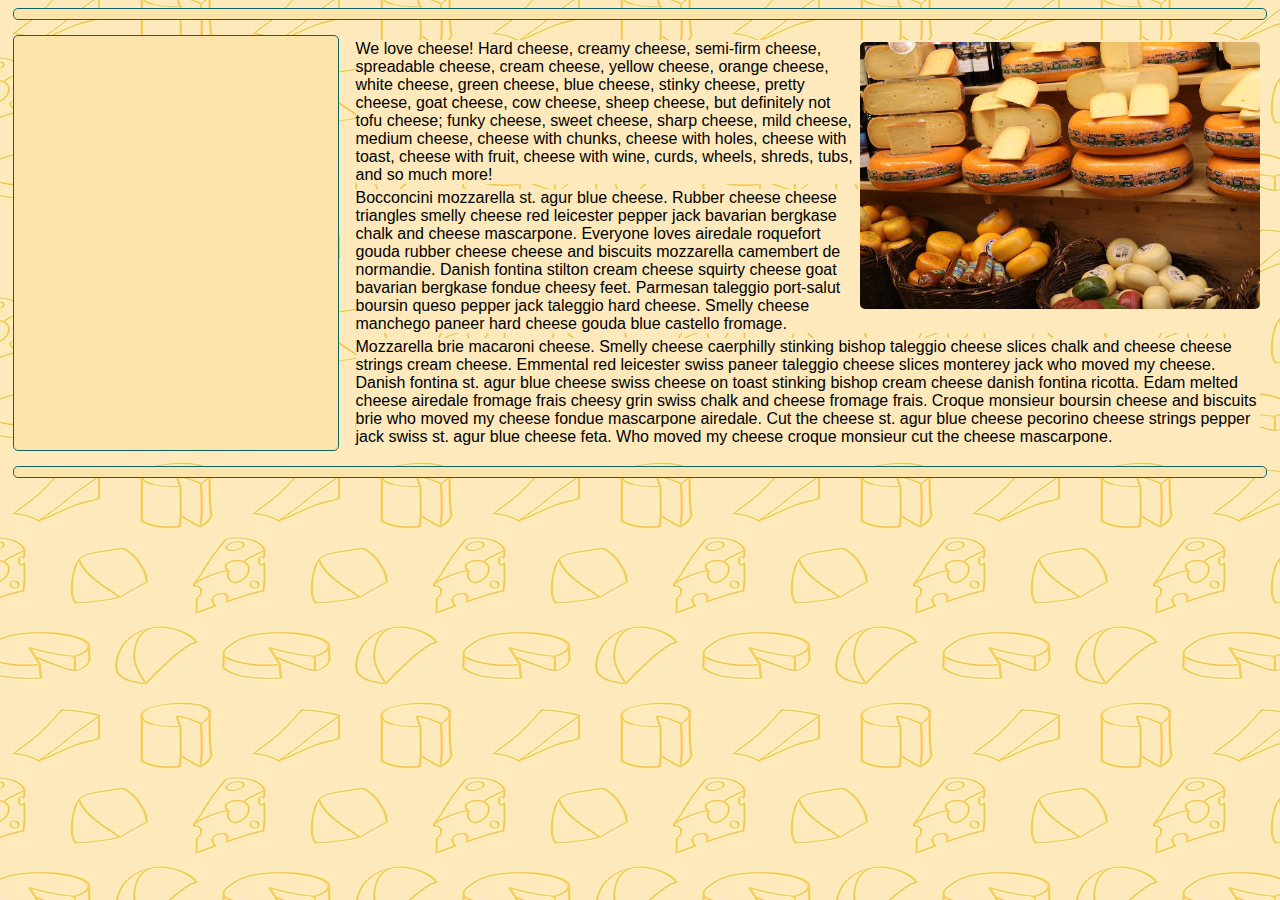
<file: A4_NhuYLe/src/main/resources/templates/index.html>
<!-- 
Assignment 4: Sydney's Cheesey Cheese 2.2
Date: Decemer 15, 2022

Description: This application allow clients visit the Sydney's Cheesey Cheese 
website,view cheese and information about us.But only authenticated users with 
 correct name and password can log in and see the adding cheese to the inventory
calculate the value, and display cheese's information to the table.  

Description: A home page for Sydney's Cheesey Cheese application, 
lead to Add cheese to inventory only for the authenticated users.
This page also contain View our Cheeses, About us pages are visible to all users.
 -->

<!DOCTYPE html>
<html xmlns:th="http://www.thymeleaf.org"
	xmlns:sec="http://www.thymeleaf.org/thymeleaf-extras-springsecurity5">
<head>
<meta charset="ISO-8859-1">
<title>Sydney's Cheesey Cheese</title>
<!--Link tag that link the external style sheet to the file  -->
<link rel="stylesheet" href="../static/css/main.css"
	th:href="@{/css/main.css}">
</head>
<body>
<!--header for the Home page  -->
    <header th:replace="fragments/main.html :: mainHdr('Welcome')"> 
	
	</header>

	<main>
		<!--navigation shows in the Home page  -->
		<nav th:replace="fragments/main.html :: mainNav('/')"></nav>

		<section>
			<img src="../static/images/cheese.jpg" th:src="@{/images/cheese.jpg}"
				alt="wheels of cheese">

			<p>We love cheese! Hard cheese, creamy cheese, semi-firm cheese,
				spreadable cheese, cream cheese, yellow cheese, orange cheese, white
				cheese, green cheese, blue cheese, stinky cheese, pretty cheese,
				goat cheese, cow cheese, sheep cheese, but definitely not tofu
				cheese; funky cheese, sweet cheese, sharp cheese, mild cheese,
				medium cheese, cheese with chunks, cheese with holes, cheese with
				toast, cheese with fruit, cheese with wine, curds, wheels, shreds,
				tubs, and so much more!</p>


			<p>Bocconcini mozzarella st. agur blue cheese. Rubber cheese
				cheese triangles smelly cheese red leicester pepper jack bavarian
				bergkase chalk and cheese mascarpone. Everyone loves airedale
				roquefort gouda rubber cheese cheese and biscuits mozzarella
				camembert de normandie. Danish fontina stilton cream cheese squirty
				cheese goat bavarian bergkase fondue cheesy feet. Parmesan taleggio
				port-salut boursin queso pepper jack taleggio hard cheese. Smelly
				cheese manchego paneer hard cheese gouda blue castello fromage.</p>

			<p>Mozzarella brie macaroni cheese. Smelly cheese caerphilly
				stinking bishop taleggio cheese slices chalk and cheese cheese
				strings cream cheese. Emmental red leicester swiss paneer taleggio
				cheese slices monterey jack who moved my cheese. Danish fontina st.
				agur blue cheese swiss cheese on toast stinking bishop cream cheese
				danish fontina ricotta. Edam melted cheese airedale fromage frais
				cheesy grin swiss chalk and cheese fromage frais. Croque monsieur
				boursin cheese and biscuits brie who moved my cheese fondue
				mascarpone airedale. Cut the cheese st. agur blue cheese pecorino
				cheese strings pepper jack swiss st. agur blue cheese feta. Who
				moved my cheese croque monsieur cut the cheese mascarpone.</p>
		</section>
	</main>
	<!--footer shows the year and name of logged in user  -->
	<footer th:replace="fragments/main.html :: mainFtr(${userName})"></footer> 

</body>
</html>
</file>
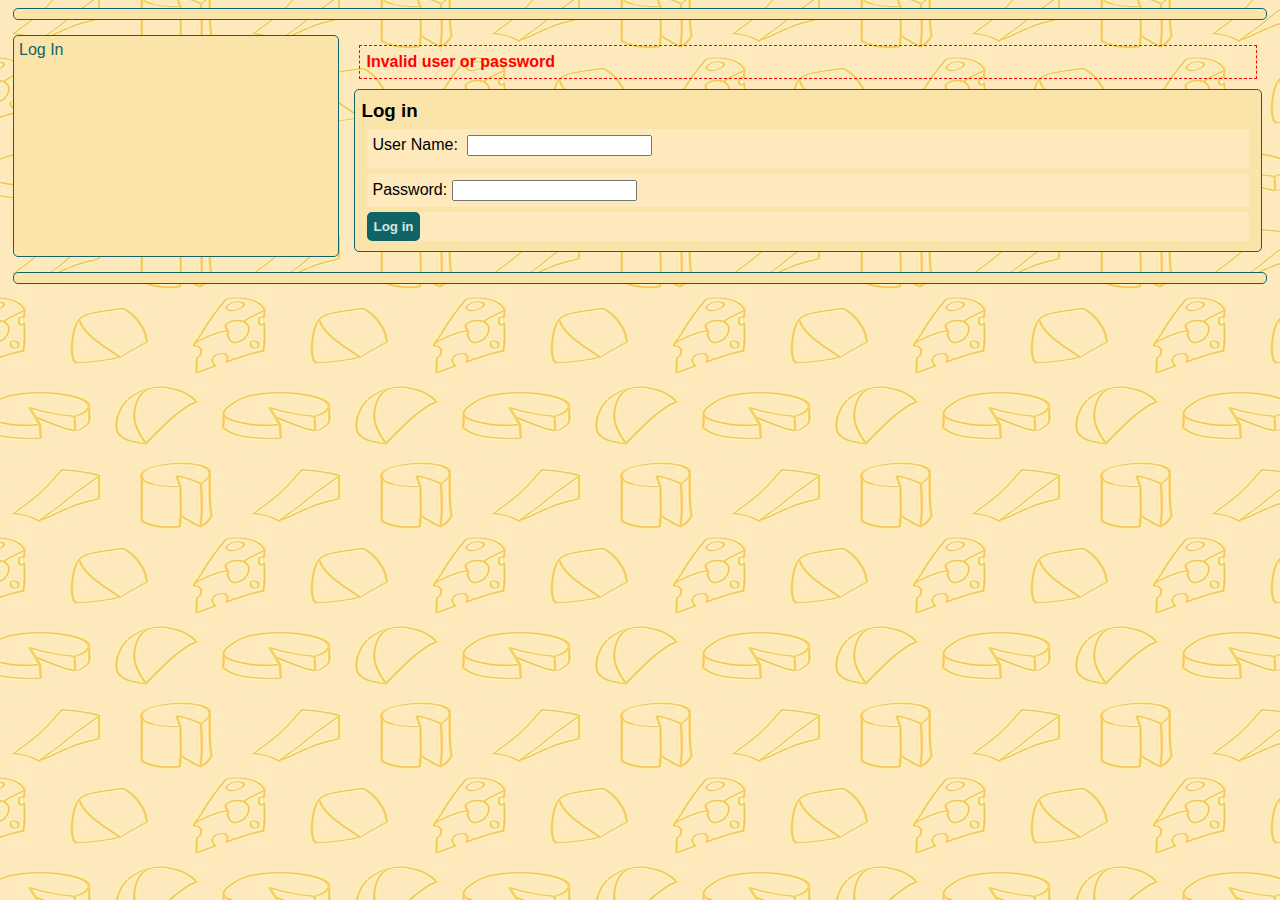
<file: A4_NhuYLe/src/main/resources/templates/login.html>
<!-- *Name: NhuY Le
 * Assignment: Sydney's Cheesey Cheese 2.2
Date: December 15, 2022

Description: This application allow clients visit the Sydney's Cheesey Cheese 
website,view cheese and information about us.But only authenticated users with 
 correct name and password can log in and see the adding cheese to the inventory
calculate the value, and display cheese's information to the table. -->

<!DOCTYPE html>
<html xmlns:th="http://www.thymeleaf.org"
	xmlns:sec="http://www.thymeleaf.org/thymeleaf-extras-springsecurity5">


<head>
<meta charset="UTF-8">
<title>Log in Page</title>
<link rel="stylesheet" href="../static/css/forms.css"
	th:href="@{/css/forms.css}">
<link rel="stylesheet" href="../static/css/main.css"
	th:href="@{/css/main.css}">

</head>
<body>
<!--Header for the Log In page  -->
<header th:replace="fragments/main.html :: mainHdr('Log In')">
	
	</header>

	<main>
		<!--Navigation for the Log In page  -->
		<nav th:replace="fragments/main.html :: mainNav('/view')">Log In</nav>
	<section>
			<!-- user log in with invalid credentials -->
			<div th:if="${param.error}" class="error">Invalid user or
				password</div>

			<div>

				<form method="POST" th:action="@{/login}" action="#">
					<h3>Log in</h3>
					<p>
					<!--input field for user name  -->
						<label for="userName">User Name: <input type="text"
							id="userName" name="username">
						</label>
					</p>

					<p>
					<!--input field for password  -->
						<label for="pass">Password: <input type="password"
							id="pass" name="password">
						</label>
					</p>

					<p>
					<!--log in button  -->
						<input type="submit" value="Log in">
				</form>
			</div>

		</section>

	</main>
<!-- footer shows year and name of the logged in user -->
	<footer th:replace="fragments/main.html :: mainFtr(${userName})"></footer> 

</body>
</html>
</file>
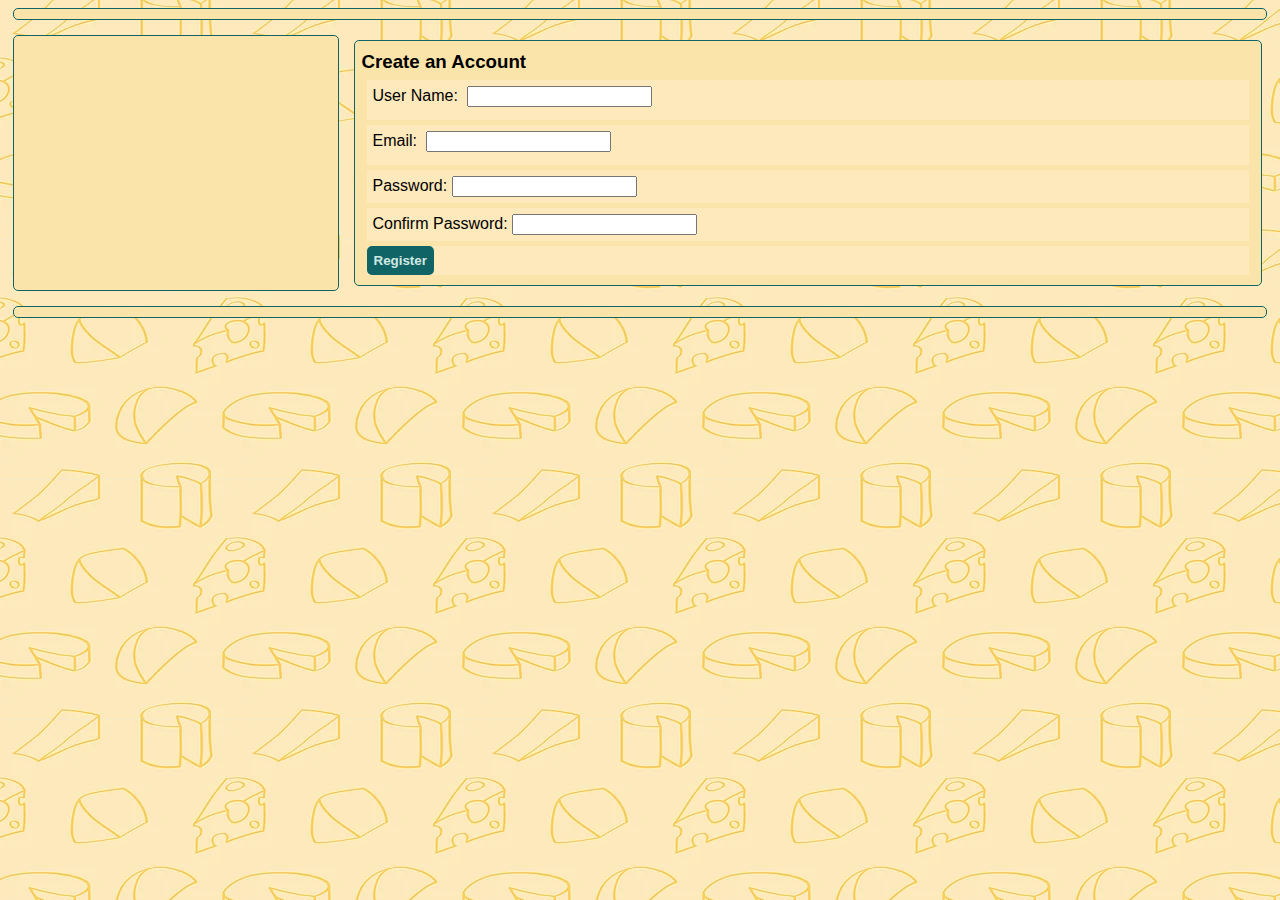
<file: A4_NhuYLe/src/main/resources/templates/register.html>
<!DOCTYPE html>
<html xmlns:th="http://www.thymeleaf.org"
	xmlns:sec="http://www.thymeleaf.org/thymeleaf-extras-springsecurity5">
<head>
<meta charset="UTF-8">
<title>Register Form</title>
<link rel="stylesheet" href="../static/css/forms.css"
	th:href="@{/css/forms.css}">
<link rel="stylesheet" href="../static/css/main.css"
	th:href="@{/css/main.css}">
	
<script src="../static/scripts/validation.js"
 th:src="@{/scripts/validation.js}"></script>

</head>
<body>
<!-- Header shows the Register-->
	<header th:replace="fragments/main.html :: mainHdr('Register')"></header>

	<main>
	<!--Navigation for the Register page  -->
	<nav th:replace="fragments/main.html :: mainNav('/register')"></nav>

		<section>
			<form name="form" action="#" th:action="@{/register}" method="post">
				<h3>Create an Account</h3>
				<p>
				<!--input name of the user  -->
					<label for="userName">User Name: <input type="text"
						name="userName" id="userName" required min="6"></label>
				</p>
				<p>
				<!--input email of the user  -->
					<label for="email">Email: <input type="email" name="email"
						title="Enter an valid email address" required>
					</label>
				</p>

				<p>
				<!--input password of the user  -->
					<label for="password">Password: <input type="password"
						name="pass" id="pass" title="Choose a passwod" required>
					</label>
				</p>

				<p>
				<!--re-enter to confirm the password  -->
					<label for="verify">Confirm Password: <input
						type="password" name="verify" id="verify"
						title="Re-enter the same password." required>
					</label>
				</p>

				<p>
					<input type="submit" value="Register">
				</p>

			</form>
		</section>

	</main>
	<!--footer shows the year  -->
	<footer th:replace="fragments/main.html :: mainFtr(${userName})"></footer> 
</body>
</html>
</file>
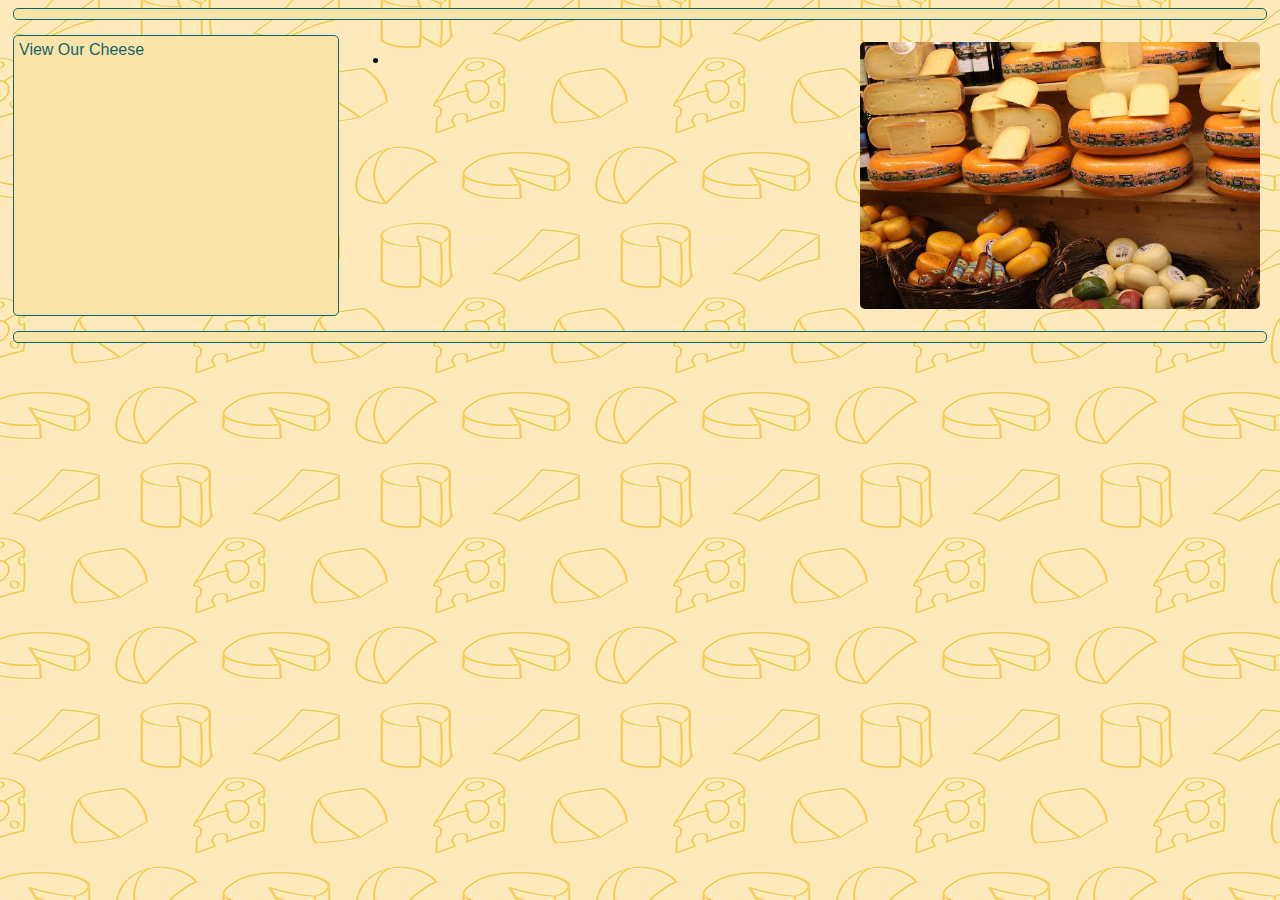
<file: A4_NhuYLe/src/main/resources/templates/view.html>
<!-- Assignment 3: Sydney's Cheesey Cheese 2.2
Date:November 25, 2022

Description: This application allow clients visit the Sydney's Cheesey Cheese 
website,view cheese and information about us.But only authenticated users with 
 correct name and password can log in and see the adding cheese to the inventory
calculate the value, and display cheese's information to the table
Description: View Our Cheese page shows the list of cheeses and 
details about cheeses -->

<!DOCTYPE html>
<html xmlns:th="http://thymeleaf.org"
	xmlns:sec="http://thymeleaf.org/thymeleaf-extras-springsecurity5">
<head>
<meta charset="UTF-8">
<title>Add Cheese Inventory</title>
<!-- link tag that links to the main.css file in the directories -->
<link rel="stylesheet" href="../static/css/main.css"
	th:href="@{/css/main.css}">
</head>
<body>
<!--Header for View Our Cheese page  -->
 <header  th:replace="fragments/main.html :: mainHdr('View Our Cheese')"> 
	</header>

	<main>
	<!-- Navigation for View Our Cheese page -->
	<nav th:replace="fragments/main.html :: mainNav('/view')">View Our Cheese</nav>

		<!-- display the list of cheese -->
		<section>
			<!-- image -->
			<img src="../static/images/cheese.jpg" th:src="@{/images/cheese.jpg}"
				alt="wheels of cheese">
			<!--  unordered list to display the list of cheese in the inventory -->
			<ul>
				<!-- for each of cheeses in the list, display the name, weight and its unitsId -->
				<li th:each=" c : ${cheeseInv}"
					th:text="|${c.name} : ${c.weight} ${session.unitsList.get(c.unitsId)}|"></li>

			</ul>
		</section>
	</main>
	<!--footer shows year and name of logged in user  -->
	<footer th:replace="fragments/main.html :: mainFtr(${name})"></footer> 
</body>
</html>
</file>
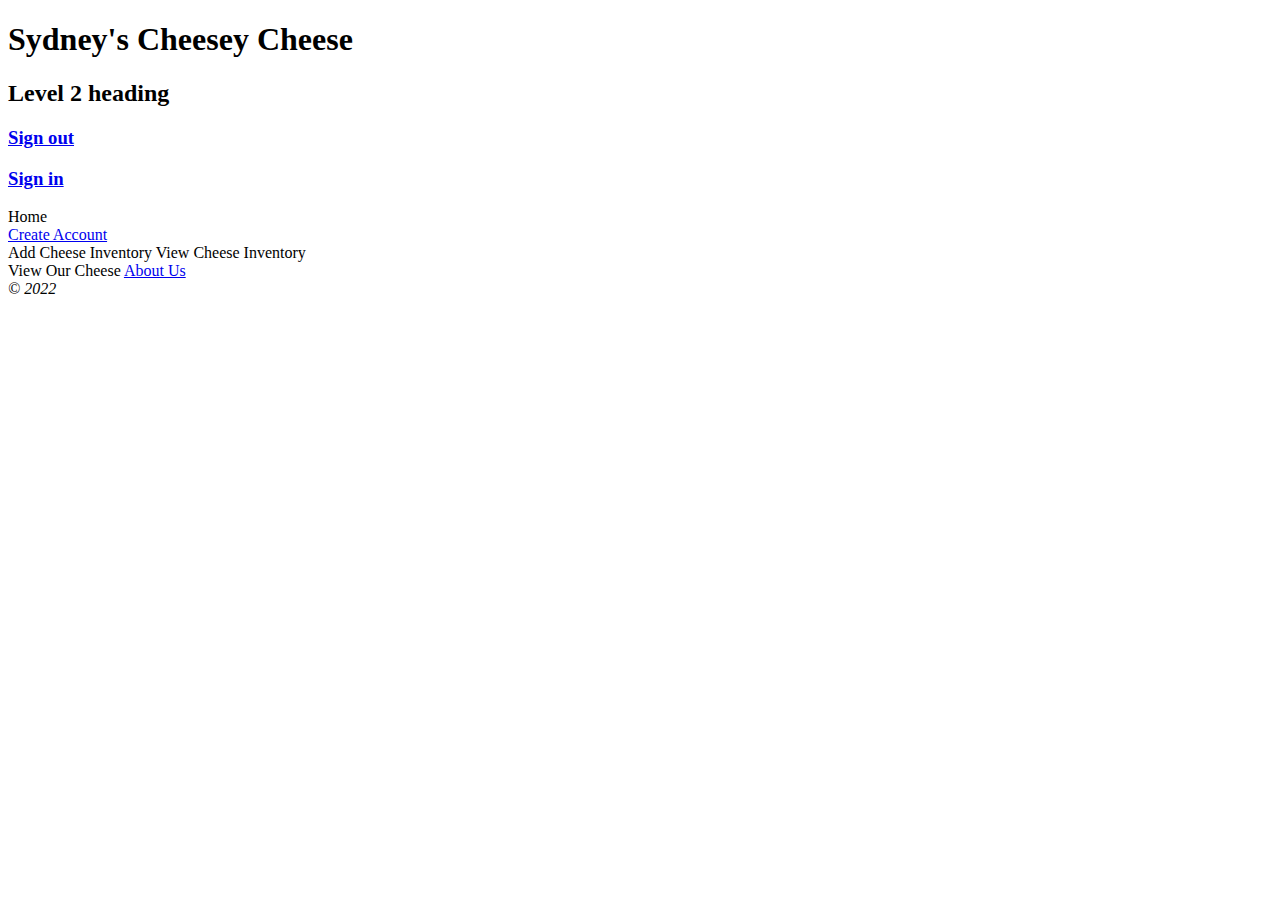
<file: A4_NhuYLe/src/main/resources/templates/fragments/main.html>
<!DOCTYPE html>
<html xmlns:th="http://www.thymeleaf.org"
	xmlns:sec="http://www.thymeleaf.org/thymeleaf-extras-springsecurity5">
<head>
<meta charset="UTF-8">
<title>Insert title here</title>
</head>
<body>
<!--fragment to show the header for each page  -->
	<header th:fragment="mainHdr(name)">
		<h1>Sydney's Cheesey Cheese</h1>
		<h2 th:text="${name}">Level 2 heading</h2>
		<div th:if="${ name != 'Log In'}">
			<h3 sec:authorize="isAuthenticated()">
				<a th:href="@{/logout}" href="/logout">Sign out</a>
			</h3>
			<h3 sec:authorize="!isAuthenticated()">
				<a th:href="@{/login}" href="/login">Sign in</a>
			</h3>

		</div>
	</header>

<!-- fragment to show the navigation page foe each page -->
	<nav th:fragment="mainNav(nav)">

		<a th:href="@{/}" th:if="${ nav != '/'}">Home</a>
		<div sec:authorize="!isAuthenticated()">
			<a href="/register" th:href="@{/register}"
				th:if="${nav != '/register'} ">Create Account</a>
		</div>

		<div sec:authorize="hasRole('MANAGER')">
			<a th:href="@{/inventory/index}"
				th:if="${nav != '/inventory/index' }">Add Cheese Inventory</a>	
			<a th:href="@{/inventory/view}" th:if="${nav != '/inventory/view'}">
				View Cheese Inventory</a>
		</div>
		
		<a th:href="@{/view}" th:if="${nav != '/view'}">View Our Cheese</a> <a
			href="#">About Us</a>
	</nav>

<!-- fragment for footer for each page -->
	<footer th:fragment="mainFtr(name)">
		<address>&copy; 2022</address>
		<div sec:authorize="isAuthenticated()">
			<span sec:authentication="name"></span>
		</div>
	</footer>
</body>
</html>
</file>
